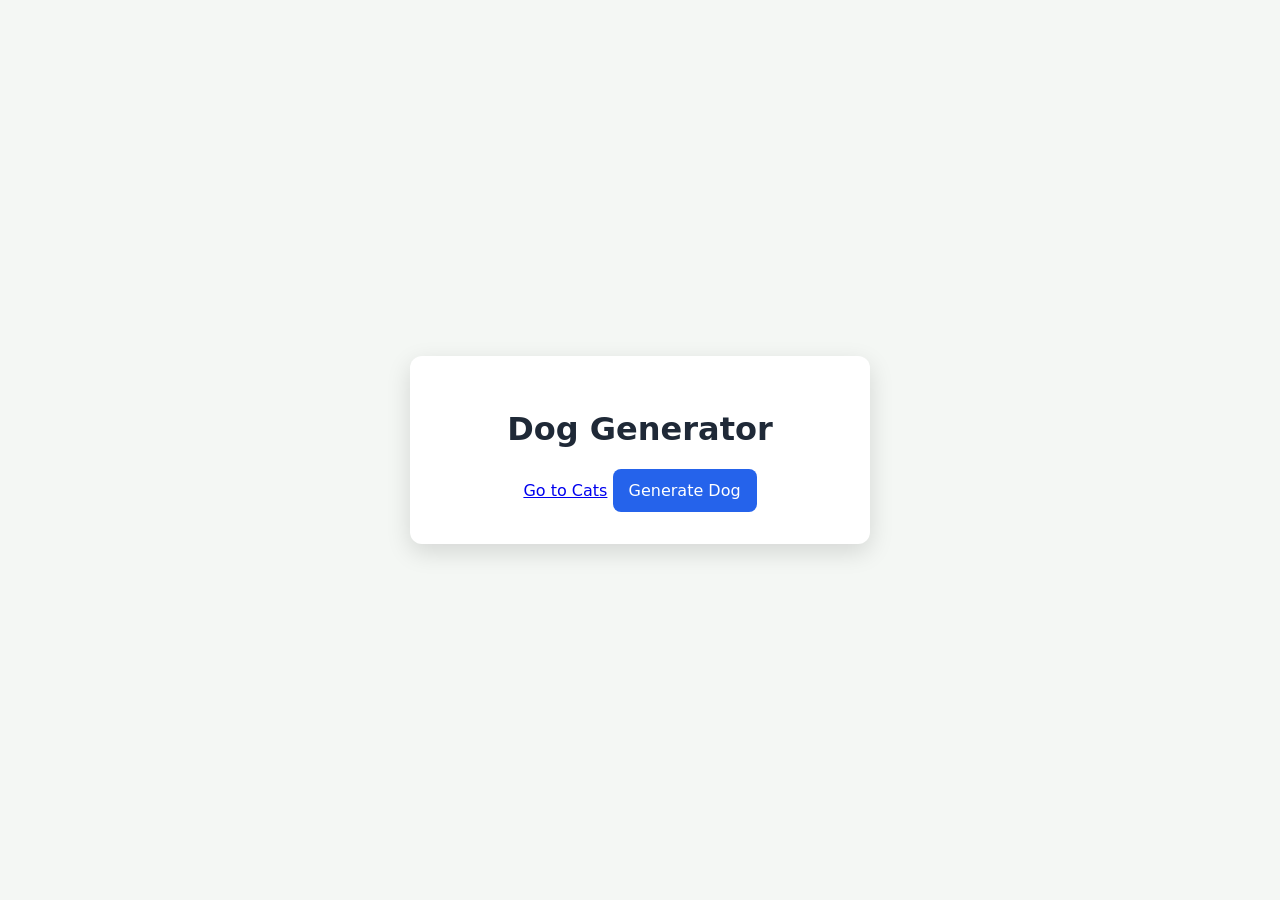
<file: vm1-nginx/www/dog-site/index.html>
<!doctype html>
<html lang="en">
<head>
  <meta charset="utf-8">
  <meta name="viewport" content="width=device-width, initial-scale=1">
  <title>Dog Generator</title>
  <link rel="stylesheet" href="style.css">
</head>
<body>
  <main class="card">
    <h1>Dog Generator</h1>
    <a href="https://cats.example.local">Go to Cats</a>
    <button id="generate" type="button">Generate Dog</button>

    <section id="dog" hidden aria-live="polite">
      <h2 id="name"></h2>
      <p id="description"></p>
    </section>

    <p id="error" role="alert" hidden></p>
  </main>

  <script src="app.js"></script>
</body>
</html>
</file>
<file: vm1-nginx/www/dog-site/style.css>
* { box-sizing: border-box; }

body {
  margin: 0;
  min-height: 100vh;
  display: grid;
  place-items: center;
  font-family: system-ui, sans-serif;
  background: #f4f7f4;
  color: #1f2937;
}

.card {
  width: min(90%, 460px);
  padding: 2rem;
  text-align: center;
  background: #fff;
  border-radius: 12px;
  box-shadow: 0 8px 24px #0002;
}

button {
  padding: .75rem 1rem;
  border: 0;
  border-radius: 8px;
  background: #2563eb;
  color: #fff;
  font: inherit;
  cursor: pointer;
}

button:hover { background: #1d4ed8; }
button:disabled { opacity: .6; cursor: wait; }

#dog, #error { margin-top: 1.5rem; }
#error { color: #b91c1c; }
</file>
